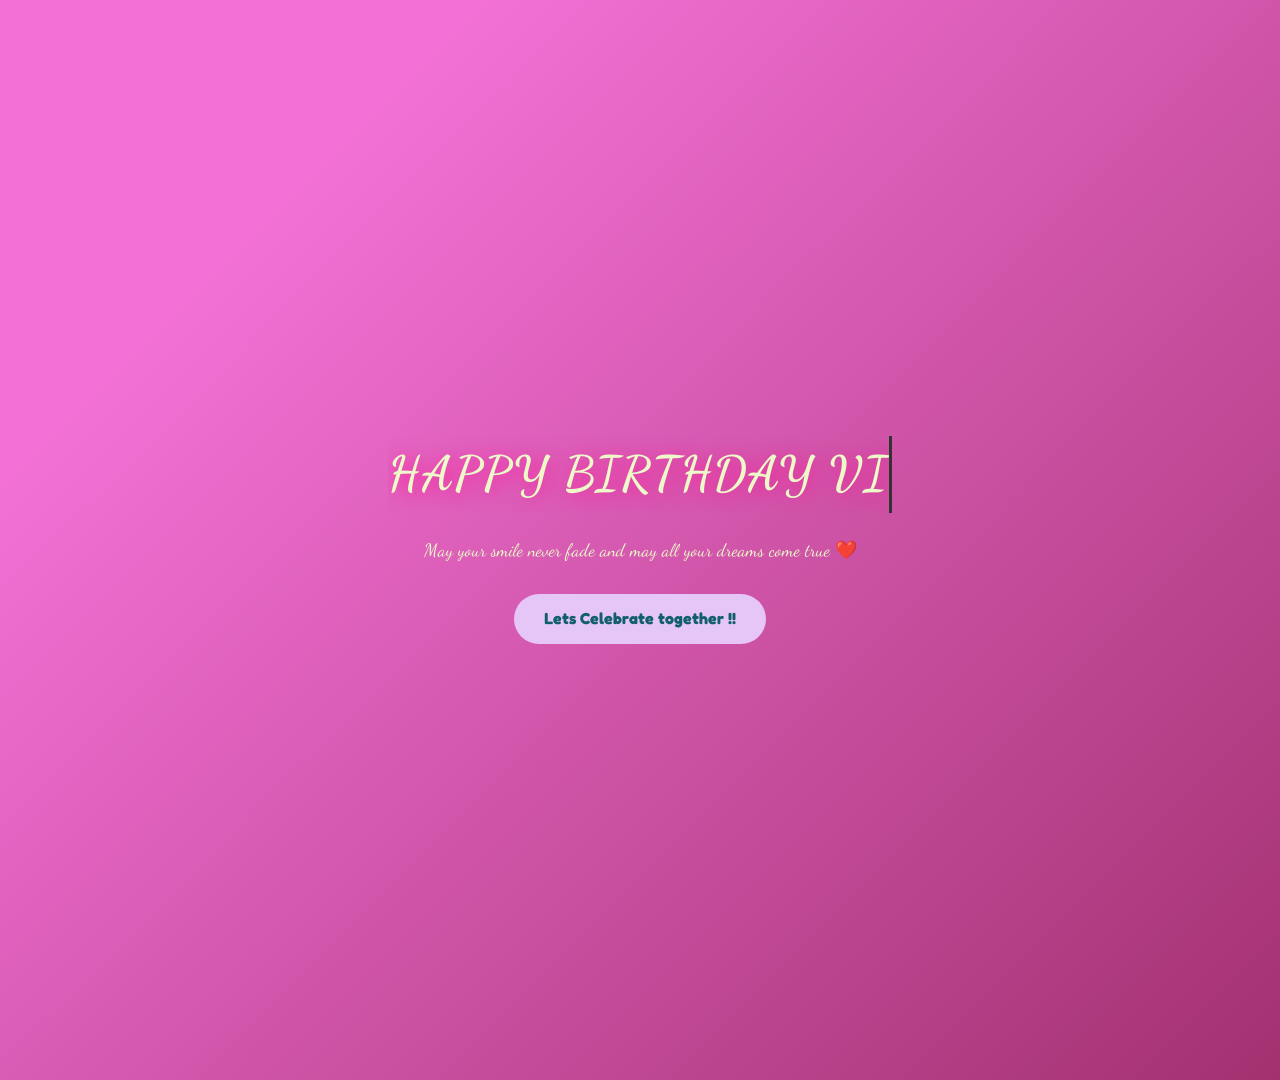
<file: index.html>
<!DOCTYPE html>
<html lang="en">
<head>
    <meta charset="UTF-8">
    <meta name="viewport" content="width=device-width, initial-scale=1.0">
    <title>Simple Page Template</title>
    <link rel="stylesheet" href="style.css">
    <link href="https://fonts.googleapis.com/css2?family=Dancing+Script:wght@700&family=Fredoka:wght@600&display=swap" rel="stylesheet">
</head>
<body>

    <!-- Header Navigation -->
    <!-- <header class="navbar">
        <div class="logo">MyWebsite</div>
        <nav>
            <ul class="nav-links">
                <li><a href="#hero">Home</a></li>
                <li><a href="#features">Features</a></li>
                <li><a href="#contact">Contact</a></li>
            </ul>
        </nav>
    </header> -->

    <!-- Hero Section -->
    <section id="hero" class="hero-section">
        <!-- <h1>Welcome to Your New Website</h1>
        <p>A minimalist, fast-loading page template built with clean HTML and CSS.</p> -->
        
        <div class="typewriter-container">
    <h1 class="birthday-script"  id="typewriter"></h1>
    <!-- <h1 class="birthday-script">Happy Birthday!</h1> -->
  <!-- <h1 class="birthday-playful">Happy Birthday! 🎉</h1> -->
   
  </div>
      <p class="birthday-script" >May your smile never fade and may all your dreams come true ❤️</p>
  <a href="./page2.html" class="btn">Lets Celebrate together !! </a>

</section>

    <!-- Features Section -->
    <section id="features" class="features-section">
        <div class="feature-card">
            <!-- <h3>⚡ Fast</h3>
            <p>Lightweight code means instantly quick rendering speeds.</p> -->
        </div>
        <div class="feature-card">
            <!-- <h3>📱 Responsive</h3>
            <p>Designed dynamically to fit mobile, tablet, and desktop screens.</p> -->
        </div>
        <div class="feature-card">
            <!-- <h3>🎨 Clean</h3>
            <p>Semantic structural elements make modifications effortless.</p> -->
        </div>
    </section>

    <!-- Contact Footer -->
    <!-- <footer id="contact" class="footer">
        <p>&copy; 2026 MyWebsite. All rights reserved.</p>
    </footer> -->
<!-- <h1 id="typewriter"></h1> -->

<script>
  const text = "HAPPY BIRTHDAY VINAYAK💕❤️";
  let index = 0;

  function type() {
    if (index < text.length) {
      document.getElementById("typewriter").innerHTML += text.charAt(index);
      index++;
      setTimeout(type, 100); // Speed in milliseconds per character
    }
  }

  type();
</script>
</body>
</html>
</file>
<file: style.css>
/* Reset basic default styles */
* {
    margin: 0;
    padding: 0;
    box-sizing: border-box;
}

body {
    font-family: 'Segoe UI', Tahoma, Geneva, Verdana, sans-serif;
    line-height: 1.6;
    color: #333;
    /* background-color: #f9f9f9; */
        background: linear-gradient(135deg, #f371d6 20%, #a33170 100%);

}

/* Header & Navigation Links */
.navbar {
    display: flex;
    justify-content: space-between;
    align-items: center;
    padding: 20px 40px;
    background-color: #ffffff;
    box-shadow: 0 2px 5px rgba(0,0,0,0.05);
    position: sticky;
    top: 0;
    z-index: 100;
}

.logo {
    font-size: 24px;
    font-weight: bold;
    color: #007bff;
}

.nav-links {
    display: flex;
    list-style: none;
}

.nav-links li {
    margin-left: 20px;
}

.nav-links a {
    text-decoration: none;
    color: #555;
    font-weight: 500;
    transition: color 0.3s;
}

.nav-links a:hover {
    color: #007bff;
}

/* Hero Section Style */
.hero-section {
    display: flex;
    flex-direction: column;
    align-items: center;
    justify-content: center;
    text-align: center;
    height: 120vh;
    /* background: linear-gradient(135deg, #f371d6 20%, #a33170 100%); */
    color: white;
    padding: 20px;
}

.hero-section h1 {
    font-size: 48px;
    margin-bottom: 15px;
}

.hero-section p {
    font-size: 18px;
    margin-bottom: 30px;
    max-width: 600px;
}
.hero2-section{
     display: flex;
     flex-direction: column;
     align-items: center;
     justify-content: center;
     text-align: center;
     height: 120vh;
     /* background: linear-gradient(135deg, #f371d6 20%, #a33170 100%); */
     color: white;
     padding: 20px;

     
}

.hero2-section {
    width: 100%;
    min-height: 100vh;
    padding: 60px 5%;
    box-sizing: border-box;
}

.hero3-section{
     display: flex;
     flex-direction: column;
     align-items: center;
     justify-content: center;
     text-align: center;
     height: 170vh;
     background: linear-gradient(rgb(255 107 107 / 90%), rgb(247 7 7 / 95%));
     color: white;
     padding: 20px;
}
.btn {
    display: inline-block;
    padding: 12px 30px;
    background-color: #e6c5f7;
    color: #115e6e;
    text-decoration: none;
    border-radius: 25px;
    font-weight: bold;
    transition: transform 0.2s, box-shadow 0.2s;
    font-family: 'Fredoka', sans-serif;
}

.btn:hover {
    transform: translateY(-2px);
    background-color: #7e24ab;
     color: #abe7f3;
    box-shadow: 0 4px 10px rgba(0,0,0,0.15);
}

/* Features Flexible Grid Layout */
/* .features-section {
    display: flex;
    justify-content: space-around;
    flex-wrap: wrap;
    padding: 60px 40px;
    max-width: 1200px;
    margin: 0 auto;
}

.feature-card {
    flex: 1 1 300px;
    margin: 15px;
    padding: 30px;
    background-color: transparent;
    border-radius: 8px;
    text-align: center;
    box-shadow: 0 4px 6px rgba(0,0,0,0.05);
}

.feature-card h3 {
    margin-bottom: 15px;
    color: #222;
} */

/* Footer Section */
/* .footer {
    text-align: center;
    padding: 30px;
    background-color: #222;
    color: #bbb;
    font-size: 14px;
} */

/* Mobile Responsive Optimization */
@media (max-width: 768px) {
    .navbar {
        flex-direction: column;
        padding: 15px;
    }
    
    .nav-links {
        margin-top: 15px;
    }
    
    .hero-section h1 {
        font-size: 32px;
    }
}

.typewriter-container {
      /* Uses a monospaced font so every character takes equal width */
      /* font-family: 'Courier New', Courier, monospace; */
            font-family: 'Dancing Script', cursive;
/* background: linear-gradient(135deg, #e0f2fe 0%, #007bff 100%); */
      /* 
    color: white;
      color: #333; */
    }

    #typewriter {
      display: inline-block;
      overflow: hidden; /* Ensures text is hidden until typed out */
      border-right: 3px solid #333; /* The blinking typewriter cursor */
      white-space: nowrap; /* Keeps text on a single line */
      letter-spacing: 2px;
      text-wrap: auto;
      /* Runs typing and cursor blink animations simultaneously */
      text-align: center;
          text-shadow: 3px 3px 20px deeppink;
      animation: 
        typing 3.5s steps(30, end) forwards,
        blink-caret 0.75s step-end infinite;
    }

    /* Typing effect: expands width from 0 to 100% */
    /* @keyframes typing {
      from { width: 0; }
      to { width: 100%; }
    } */

    /* Blinking cursor effect */
    /* @keyframes blink-caret {
      from, to { border-color: transparent; }
      50% { border-color: #333; }
    } */

    /* Script Style */
    .birthday-script {
      font-family: 'Dancing Script', cursive;
      font-size: 48px;
      color: #edf9c8;
    }

    /* Playful Style */
    .birthday-playful {
      font-family: 'Fredoka', sans-serif;
      font-size: 42px;
      color: #faafa7;
    }


/* =========================
   CARD CONTAINER
========================= */

.card-container {
    width: 100%;
    max-width: 1200px;
    margin: 0 auto;

    display: grid;

    grid-template-columns: repeat(4, minmax(0, 1fr));

    gap: 25px;

    box-sizing: border-box;
}


/* =========================
   CARD
========================= */

.card {
    width: 100%;
    min-width: 0;
    background: white;
    border-radius: 12px;
    overflow: hidden;
    box-shadow: 0 5px 0px 10px rgba(0, 0, 0, 0.1);
    transition:
        transform 0.3s ease,
        box-shadow 0.3s ease;
}

.card:hover {
    transform: translateY(-8px);

    box-shadow:
        0 10px 25px rgba(0, 0, 0, 0.18);
}


/* =========================
   CARD IMAGE
========================= */

.card img {
    width: 100%;

    height: 220px;

    display: block;

    object-fit: cover;
}


/* =========================
   CARD CONTENT
========================= */

.card-content {
    padding: 18px;
}

.card-content h3 {
    margin: 0 0 8px;

    font-size: 20px;

    color: #000;

    line-height: 1.3;
}

.card-content p {
    margin: 0;

    color: #666;

    font-size: 14px;

    line-height: 1.5;
}


/* =========================
   LETTER BUTTON
========================= */

.btn-letter {
    display: block;

    width: fit-content;

    margin: 40px auto 0;

    text-align: center;

    text-decoration: none;

    white-space: nowrap;
}


/* =========================
   LARGE TABLET
========================= */

@media (max-width: 1100px) {

    .hero2-section {
        padding: 50px 4%;
    }

    .card-container {
        grid-template-columns: repeat(3, minmax(0, 1fr));

        gap: 20px;
    }

    .card img {
        height: 210px;
    }
}


/* =========================
   TABLET
========================= */

@media (max-width: 800px) {

    .hero2-section {
        padding: 45px 25px;
    }

    .card-container {
        grid-template-columns: repeat(2, minmax(0, 1fr));

        gap: 20px;
    }

    .card img {
        height: 230px;
    }

    .card-content {
        padding: 16px;
    }

    .card-content h3 {
        font-size: 19px;
    }
}


/* =========================
   MOBILE
========================= */

@media (max-width: 550px) {

    .hero2-section {
        padding: 35px 15px;
    }

    .card-container {
        width: 100%;

        grid-template-columns: 1fr;

        gap: 20px;
    }

    .card {
        width: 100%;
    }

    .card img {
        width: 100%;
        height: 250px;
    }

    .card-content {
        padding: 16px;
    }

    .card-content h3 {
        font-size: 20px;
    }

    .card-content p {
        font-size: 14px;
    }

    .btn-letter {
        width: 100%;
        max-width: 320px;

        margin: 30px auto 0;

        white-space: normal;

        padding-left: 15px;
        padding-right: 15px;

        box-sizing: border-box;
    }
}


/* =========================
   SMALL MOBILE
========================= */

@media (max-width: 380px) {

    .hero2-section {
        padding: 25px 12px;
    }

    .card-container {
        gap: 16px;
    }

    .card img {
        height: 210px;
    }

    .card-content {
        padding: 14px;
    }

    .card-content h3 {
        font-size: 18px;
    }

    .card-content p {
        font-size: 13px;
    }

    .btn-letter {
        font-size: 14px;
    }
}



         /* -------------------------
           BACKGROUND DUST
        ------------------------- */

        .dust {
            position: fixed;
            width: 4px;
            height: 4px;

            background: rgba(255, 224, 174, 0.5);

            border-radius: 50%;

            animation: floatDust 8s infinite ease-in-out;
        }

        .dust:nth-child(1) {
            left: 10%;
            top: 20%;
            animation-delay: 1s;
        }

        .dust:nth-child(2) {
            left: 25%;
            top: 70%;
            animation-delay: 3s;
        }

        .dust:nth-child(3) {
            left: 50%;
            top: 30%;
            animation-delay: 2s;
        }

        .dust:nth-child(4) {
            left: 70%;
            top: 80%;
            animation-delay: 4s;
        }

        .dust:nth-child(5) {
            left: 90%;
            top: 25%;
            animation-delay: 1.5s;
        }

        .dust:nth-child(6) {
            left: 80%;
            top: 50%;
            animation-delay: 5s;
        }

        @keyframes floatDust {

            0% {
                transform: translateY(0);
                opacity: 0;
            }

            30% {
                opacity: 1;
            }

            70% {
                opacity: 1;
            }

            100% {
                transform: translateY(-100px);
                opacity: 0;
            }
        }


        /* -------------------------
           MAIN SCENE
        ------------------------- */

        .scene {
            position: relative;

            width: 100%;
            min-height: 100vh;

            display: flex;
            justify-content: center;
            align-items: center;

            padding: 60px 20px;
        }


        /* -------------------------
           ENVELOPE
        ------------------------- */

        .envelope {
            position: absolute;

            width: 650px;
            height: 420px;

            background: #b88952;

            border-radius: 5px;

            transform: rotate(-4deg);

            box-shadow:
                0 30px 60px rgba(0,0,0,0.5),
                inset 0 0 30px rgba(78,42,17,0.25);

            opacity: 0.75;
        }

        .envelope::before {

            content: "";

            position: absolute;

            inset: 0;

            background: linear-gradient(
                135deg,
                transparent 49%,
                #8f6138 50%,
                transparent 51%
            );

            opacity: 0.6;
        }


        /* -------------------------
           LETTER
        ------------------------- */

        .letter {

            position: relative;

            width: min(720px, 92vw);

            min-height: 650px;

            padding: 70px 75px;

            background:
                linear-gradient(
                    rgba(255, 244, 210, 0.9),
                    rgba(235, 211, 163, 0.95)
                );

            border: 1px solid rgba(92, 58, 29, 0.4);

            box-shadow:
                0 25px 50px rgba(0,0,0,0.55),
                inset 0 0 60px rgba(120,75,25,0.18);

            transform: rotate(1.5deg);

            overflow: hidden;
        }


        /* Old paper texture */

        .letter::before {

            content: "";

            position: absolute;

            inset: 0;

            pointer-events: none;

            background:
                repeating-linear-gradient(
                    0deg,
                    rgba(90, 50, 20, 0.025),
                    rgba(90, 50, 20, 0.025) 1px,
                    transparent 1px,
                    transparent 4px
                );

            opacity: 0.8;
        }


        /* Paper burnt edges */

        .letter::after {

            content: "";

            position: absolute;

            inset: 0;

            pointer-events: none;

            box-shadow:
                inset 0 0 50px rgba(85, 43, 13, 0.45),
                inset 0 0 10px rgba(65, 32, 10, 0.35);
        }


        /* -------------------------
           LETTER HEADER
        ------------------------- */

        .date {

position: relative;

text-align: right;

font-size: 18px;

font-style: italic;

margin-bottom: 35px;

margin-top: 60px;

opacity: 0.7;
color: #4b2b1a;
}


        .dear {

            position: relative;

            font-family: "Great Vibes", cursive;

            font-size: 42px;

            margin-bottom: 25px;

            color: #4b2b1a;
        }


        /* -------------------------
           WRITING AREA
        ------------------------- */

        .writing {

            position: relative;

            font-family: "Parisienne", cursive;

            font-size: 27px;

            line-height: 1.8;

            letter-spacing: 0.5px;

            max-width: 580px;

            color: #392316;
        }


        .writing span {

            display: inline;
        }


        /* Cursor */

        .cursor {

            display: inline-block;

            width: 2px;

            height: 28px;

            background: #392316;

            margin-left: 4px;

            vertical-align: middle;

            animation: blink 0.8s infinite;
        }

        @keyframes blink {

            0%,
            50% {
                opacity: 1;
            }

            51%,
            100% {
                opacity: 0;
            }
        }


        /* -------------------------
           SIGNATURE
        ------------------------- */

        .signature {

            position: relative;

            margin-top: 40px;

            text-align: right;

            font-family: "Great Vibes", cursive;

            font-size: 42px;

            color: #4a2919;

            opacity: 0;

            animation: signatureAppear 2s ease forwards;

            animation-delay: 12s;
        }

        @keyframes signatureAppear {

            from {
                opacity: 0;
                transform: translateY(10px);
            }

            to {
                opacity: 1;
                transform: translateY(0);
            }
        }


        /* -------------------------
           WAX SEAL
        ------------------------- */

        .wax-seal {

            position: absolute;

            bottom: 35px;

            left: 50%;

            transform: translateX(-50%);

            width: 75px;

            height: 75px;

            border-radius: 50%;

            background:
                radial-gradient(
                    circle at 35% 30%,
                    #b84d45,
                    #711d1b 65%,
                    #46100f
                );

            box-shadow:
                0 5px 10px rgba(0,0,0,0.4),
                inset 3px 3px 8px rgba(255,255,255,0.15);

            display: flex;

            align-items: center;

            justify-content: center;

            color: #d99a83;

            font-family: serif;

            font-size: 28px;

            z-index: 5;
        }

        .wax-seal::before {

            content: "♥";

            opacity: 0.8;
        }


        /* -------------------------
           PEN
        ------------------------- */

        .pen {

            position: fixed;

            right: 7%;

            bottom: 10%;

            font-size: 55px;

            transform: rotate(-35deg);

            filter:
                drop-shadow(
                    0 5px 5px rgba(0,0,0,0.4)
                );

            animation: penMove 2s infinite ease-in-out;

            z-index: 10;
        }

        @keyframes penMove {

            0% {
                transform: rotate(-35deg) translate(0,0);
            }

            50% {
                transform: rotate(-32deg) translate(-8px,-5px);
            }

            100% {
                transform: rotate(-35deg) translate(0,0);
            }
        }


        /* -------------------------
           TITLE
        ------------------------- */

        .title {

position: absolute;

top: 55px;

left: 50%;

transform: translateX(-50%);

color: #d8b28b;

font-family: "Great Vibes", cursive;

font-size: 36px;

letter-spacing: 2px;

white-space: nowrap;

opacity: 0.9;

margin-bottom: 10px;

}


        /* -------------------------
           MOBILE
        ------------------------- */

        @media (max-width: 700px) {

            .scene {
                padding: 80px 15px 40px;
            }

            .title {
                font-size: 28px;
                top: 25px;
            }

            .envelope {
                width: 90%;
                height: 400px;
            }

            .letter {

                width: 95vw;

                min-height: 650px;

                padding: 50px 35px;

                transform: rotate(0deg);
            }

            .dear {
                font-size: 35px;
            }

            .writing {
                font-size: 23px;
                line-height: 1.7;
            }

            .signature {
                font-size: 35px;
            }

            .pen {
                display: none;
            }

            .wax-seal {
                width: 60px;
                height: 60px;
                font-size: 22px;
            }
        }
.btn-letter{
    margin-top: 20px;
}
.heading{
  position: absolute;
    left: 50%;
    transform: translateX(-50%);
    color: #000000;
    font-family: "Great Vibes", cursive;
    font-size: 36px;
    letter-spacing: 2px;
    white-space: nowrap;
    opacity: 0.9;
    margin-bottom: 10px;
}
</file>
